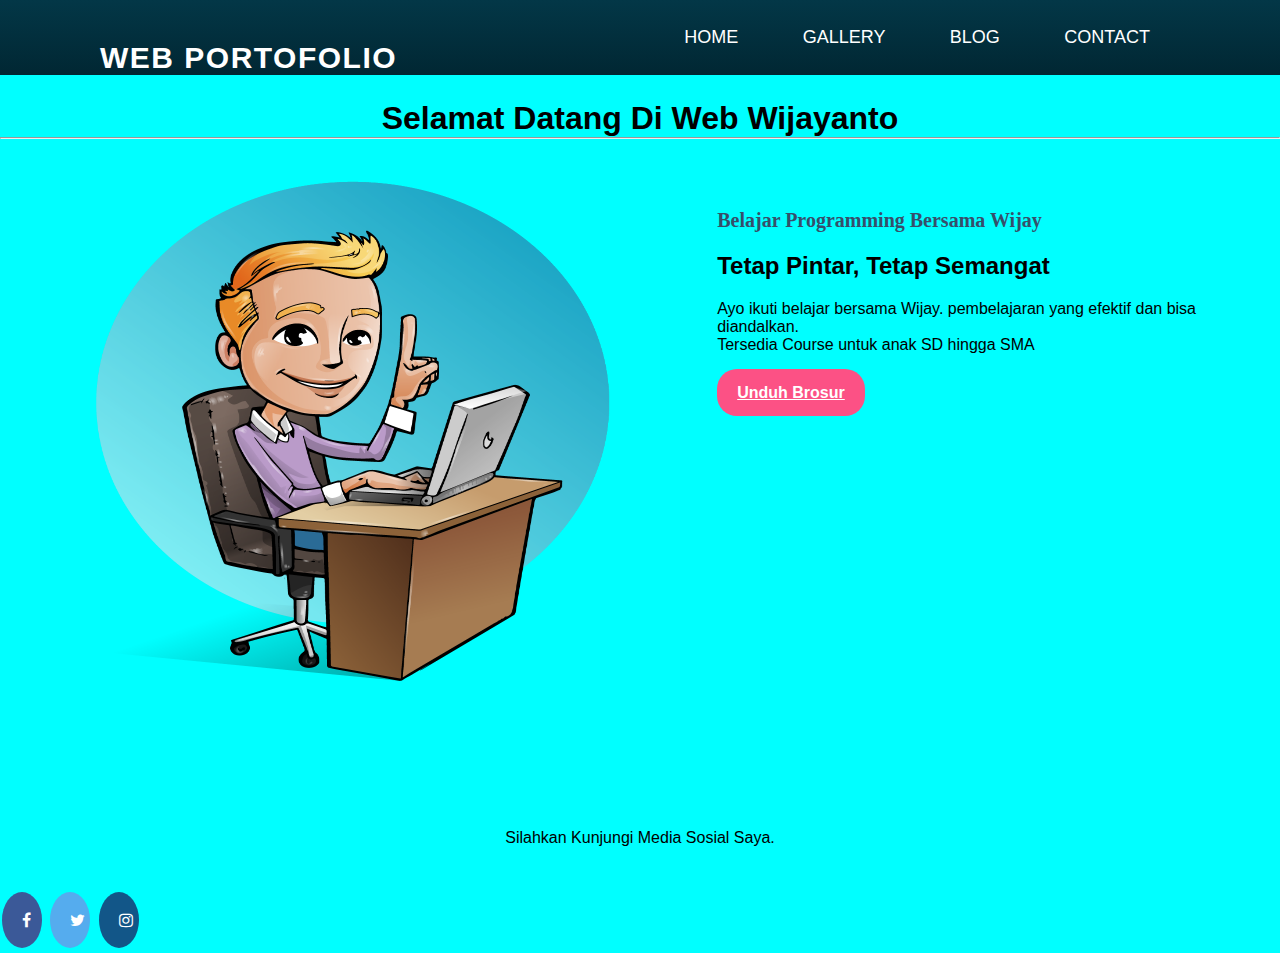
<file: index.html>
<!DOCTYPE html>
<html>

<head>
    <meta charset="UTF-8" />
    <title>Wijayanto Agung Wibowo</title>
    <link rel="stylesheet" href="./style.css" />
    <link rel="stylesheet" href="https://cdnjs.cloudflare.com/ajax/libs/font-awesome/4.7.0/css/font-awesome.min.css">
    <script src="script.js" defer></script>

</head>

<body>

    <header>
        <!--- navigation --->
        <nav>
            <div class="wrapper">
                <div class="logo">
                    <!--- logo --->
                    <a href="index.html" class="logo">
                        <p>Web Portofolio</p>
                    </a>
                </div>
                <a href="#" class="tombol-menu">
                    <span class="garis"></span>
                    <span class="garis"></span>
                    <span class="garis"></span>
                </a>
                <!--- menu --->
                <div class="menu">
                    <ul>
                        <li><a href="index.html" class="active">Home</a></li>
                        <li><a href="gallery.html">Gallery</a></li>
                        <li><a href="blog.html">Blog</a></li>
                        <li><a href="contact.html">Contact</a></li>
                    </ul>
                </div>
        </nav>
    </header>

    <main>
        <div>
            <h1 style="text-align:center;">Selamat Datang Di Web Wijayanto</h1>
            <hr/>
        </div>
    </main>

    <div class="wrapper">
        <!-- untuk home -->
        <section id="home">
            <img src="./images/awalan.png" width="700" height="600" />
            <div class="kolom">
                <p class="deskripsi">Belajar Programming Bersama Wijay</p>
                <h2>Tetap Pintar, Tetap Semangat</h2>
                <p>Ayo ikuti belajar bersama Wijay. pembelajaran yang efektif dan bisa diandalkan.</br>
                    Tersedia Course untuk anak SD hingga SMA
                </p>
                <p><a href="" class="tbl-pink">Unduh Brosur</a></p>
            </div>
        </section>

        <footer>
            <div class="content">
                <p>Silahkan Kunjungi Media Sosial Saya.</p>
            </div>
            <a href="#" class="fa fa-facebook"></a>
            <a href="#" class="fa fa-twitter"></a>
            <a href="#" class="fa fa-instagram"></a>
        </footer>

</body>

</html>
</file>
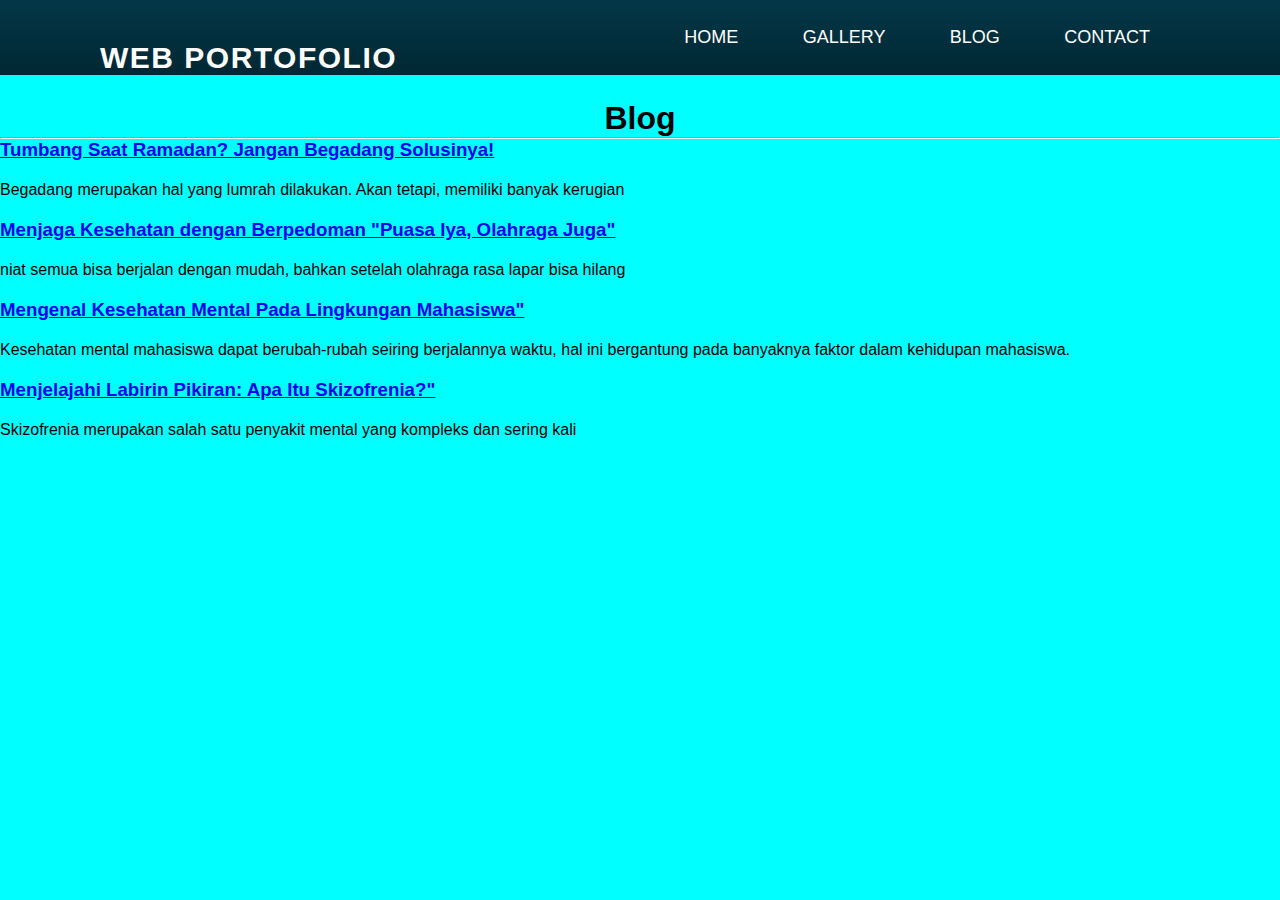
<file: blog.html>
<!DOCTYPE html>
<html>

<head>
    <meta charset="UTF-8" />
    <title>Wijayanto Agung Wibowo</title>
    <link rel="stylesheet" href="./style.css" />
    <script src="script.js" defer></script>

</head>

<body>
    <header>
        <!--- navigation --->
        <nav>
            <div class="wrapper">
                <div class="logo">
                    <!--- logo --->
                    <a href="index.html" class="logo">
                        <p>Web Portofolio</p>
                    </a>
                </div>
                <a href="#" class="tombol-menu">
                    <span class="garis"></span>
                    <span class="garis"></span>
                    <span class="garis"></span>
                </a>
                <!--- menu --->
                <div class="menu">
                    <ul>
                        <li><a href="index.html" class="active">Home</a></li>
                        <li><a href="gallery.html">Gallery</a></li>
                        <li><a href="blog.html">Blog</a></li>
                        <li><a href="contact.html">Contact</a></li>
                    </ul>
                </div>
        </nav>
    </header>
    <main>

        <h1 style="text-align:center;">
            Blog
        </h1>
        <hr/>

        <div>
            <ul>
                <a href="#">
                    <h3> Tumbang Saat Ramadan? Jangan Begadang Solusinya!</h3>
                </a>
                <p>Begadang merupakan hal yang lumrah dilakukan. Akan tetapi, memiliki banyak kerugian</p>
            </ul>
        </div>
        <div>
            <ul>
                <a href="#">
                    <h3> Menjaga Kesehatan dengan Berpedoman "Puasa Iya, Olahraga Juga"</h3>
                </a>
                <p>niat semua bisa berjalan dengan mudah, bahkan setelah olahraga rasa lapar bisa hilang</p>
            </ul>
        </div>
        <div>
            <ul>
                <a href="#">
                    <h3> Mengenal Kesehatan Mental Pada Lingkungan Mahasiswa"</h3>
                </a>
                <p>Kesehatan mental mahasiswa dapat berubah-rubah seiring berjalannya waktu, hal ini bergantung pada banyaknya faktor dalam kehidupan mahasiswa.</p>
            </ul>
        </div>
        <div>
            <ul>
                <a href="#">
                    <h3> Menjelajahi Labirin Pikiran: Apa Itu Skizofrenia?"</h3>
                </a>
                <p>Skizofrenia merupakan salah satu penyakit mental yang kompleks dan sering kali</p>
            </ul>
        </div>
    </main>


</body>

</html>
</file>
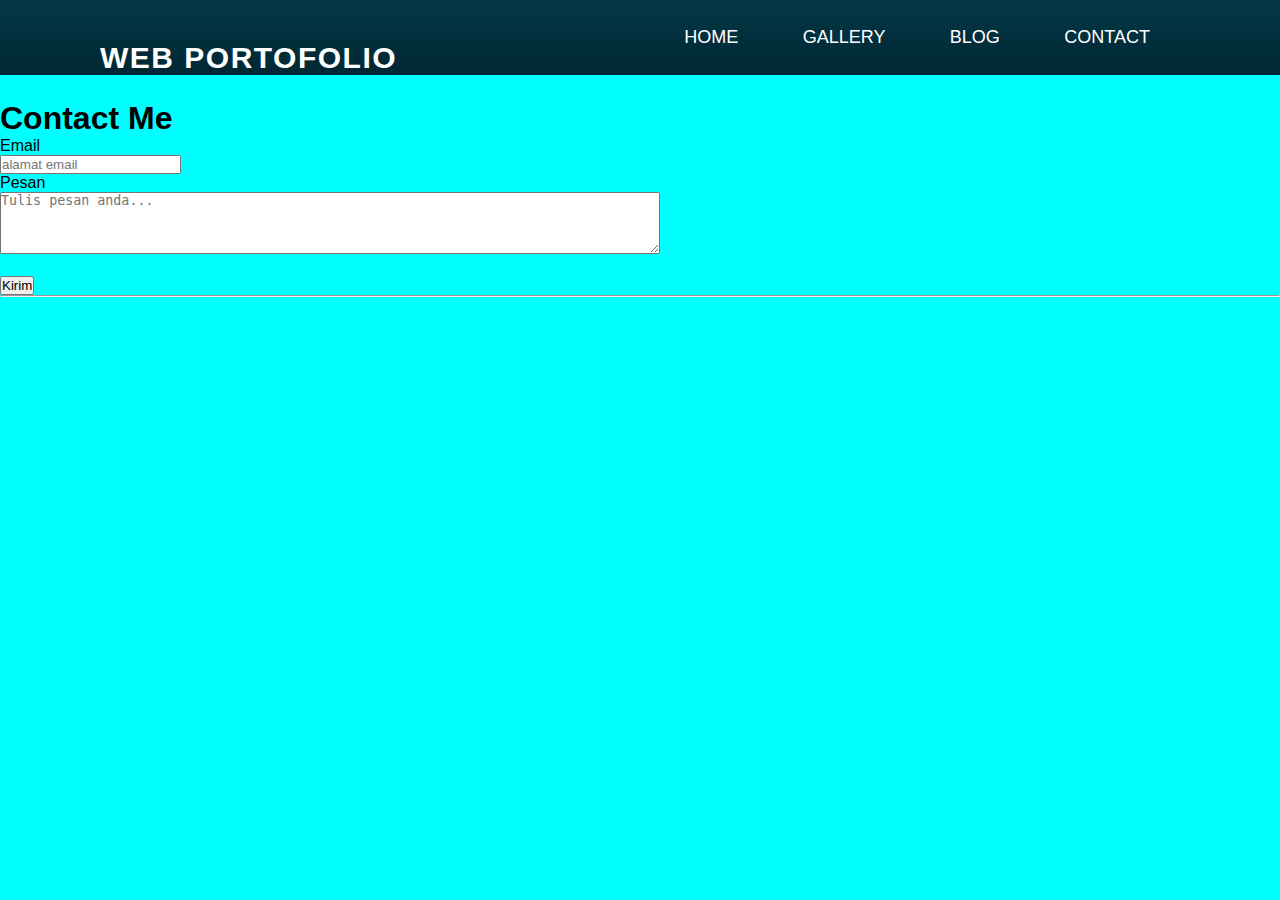
<file: contact.html>
<!DOCTYPE html>
<html>

<head>
    <meta charset="UTF-8" />
    <title>Wijayanto Agung Wibowo</title>
    <link rel="stylesheet" href="./style.css" />

    <script src="script.js" defer></script>

</head>

<body>
    <header>
        <!--- navigation --->
        <nav>
            <div class="wrapper">
                <div class="logo">
                    <!--- logo --->
                    <a href="index.html" class="logo">
                        <p>Web Portofolio</p>
                    </a>
                </div>
                <a href="#" class="tombol-menu">
                    <span class="garis"></span>
                    <span class="garis"></span>
                    <span class="garis"></span>
                </a>
                <!--- menu --->
                <div class="menu">
                    <ul>
                        <li><a href="index.html" class="active">Home</a></li>
                        <li><a href="gallery.html">Gallery</a></li>
                        <li><a href="blog.html">Blog</a></li>
                        <li><a href="contact.html">Contact</a></li>
                    </ul>
                </div>
        </nav>
    </header>

    <main>
        <div>
            <h1>Contact Me</h1>
            <form name="myForm" action="#" onsubmit="return validateForm()" method="post" required>
                <label for="email">Email</label><br />
                <input type="email" name="email" placeholder="alamat email" />
                <br />
                <label for="message">Pesan</label><br />
                <textarea name="message" placeholder="Tulis pesan anda..." rows="4" cols="80"></textarea>
                <br />
                <br />
                <input type="submit" value="Kirim" />
            </form>
        </div>
    </main>
    <hr>

</body>

</html>
</file>
<file: style.css>
* {
    margin: 0px;
    padding: 0;
    box-sizing: border-box;
}

nav {
    width: 100%;
    height: 75px;
    line-height: 75px;
    padding: 0px 100px;
    position: fixed;
    background-image: linear-gradient(#033747, #012733);
}

nav ul {
    float: right;
}

nav li {
    display: inline-block;
    list-style: none;
}

nav li a {
    font-size: 18px;
    text-transform: uppercase;
    padding: 0px 30px;
    color: white;
    text-decoration: none;
}

nav li a:hover {
    color: #ff8c69;
    transition: all 0.4s ease 0s;
}

nav .logo p {
    font-size: 30px;
    font-weight: bold;
    float: left;
    color: white;
    text-transform: uppercase;
    letter-spacing: 1.5px;
    cursor: pointer;
}

body {
    margin: 0;
    padding: 0;
    font-family: Arial, sans-serif;
    background-color: aqua;
    background-size: cover;
    background-repeat: no-repeat;
    background-attachment: fixed;
}

.kolom {
    margin-top: 50px;
    margin-bottom: 50px;
    margin-left: 20px;
}

.kolom .deskripsi {
    font-size: 20px;
    font-weight: bold;
    font-family: 'comic sans ms';
    color: #364f6b;
}

section {
    margin: auto;
    display: flex;
    margin-bottom: 50px;
}

.container img {
    display: block;
    margin-top: 3px;
    width: 100%;
    margin-bottom: 3px;
    transition: 0.2s ease-in-out;
}

main {
    padding-top: 100px;
    width: auto
}

.container {
    columns: 4 250px;
    gap: 5px;
}

.content {
    padding: 20px;
    color: black;
    text-align: center;
}

p {
    margin: 10px 0px 10px 0px;
    padding: 10px 0px 10px 0px;
}

a.tbl-pink {
    background: #fc5185;
    border-radius: 20px;
    margin-top: 20px;
    padding: 15px 20px 15px 20px;
    color: #FFFFFF;
    cursor: pointer;
    font-weight: bold;
}

a.tbl-pink:hover {
    background: #3f72af;
    text-decoration: none;
}

.tombol-menu {
    position: absolute;
    top: 1.7rem;
    right: 1rem;
    display: none;
    flex-direction: column;
    justify-content: space-between;
    width: 30px;
    height: 20px;
}

.tombol-menu .garis {
    height: 3px;
    background-color: #3f72af;
}

.fa {
    padding: 20px;
    font-size: 30px;
    width: 30px;
    text-align: center;
    text-decoration: none;
    margin: 5px 2px;
    border-radius: 50%;
}

.fa:hover {
    opacity: 0.7;
}

.fa-facebook {
    background: #3B5998;
    color: white;
}

.fa-twitter {
    background: #55ACEE;
    color: white;
}

.fa-instagram {
    background: #125688;
    color: white;
}

@media screen and (max-width: 991.98px) {
    .logo a {
        display: inline;
    }
    .tombol-menu {
        display: flex;
    }
    nav .menu {
        display: none;
    }
    nav .menu.active {
        display: flex;
    }
    nav ul li {
        width: 100%;
        border-bottom: 1px solid #333333;
    }
}
</file>
